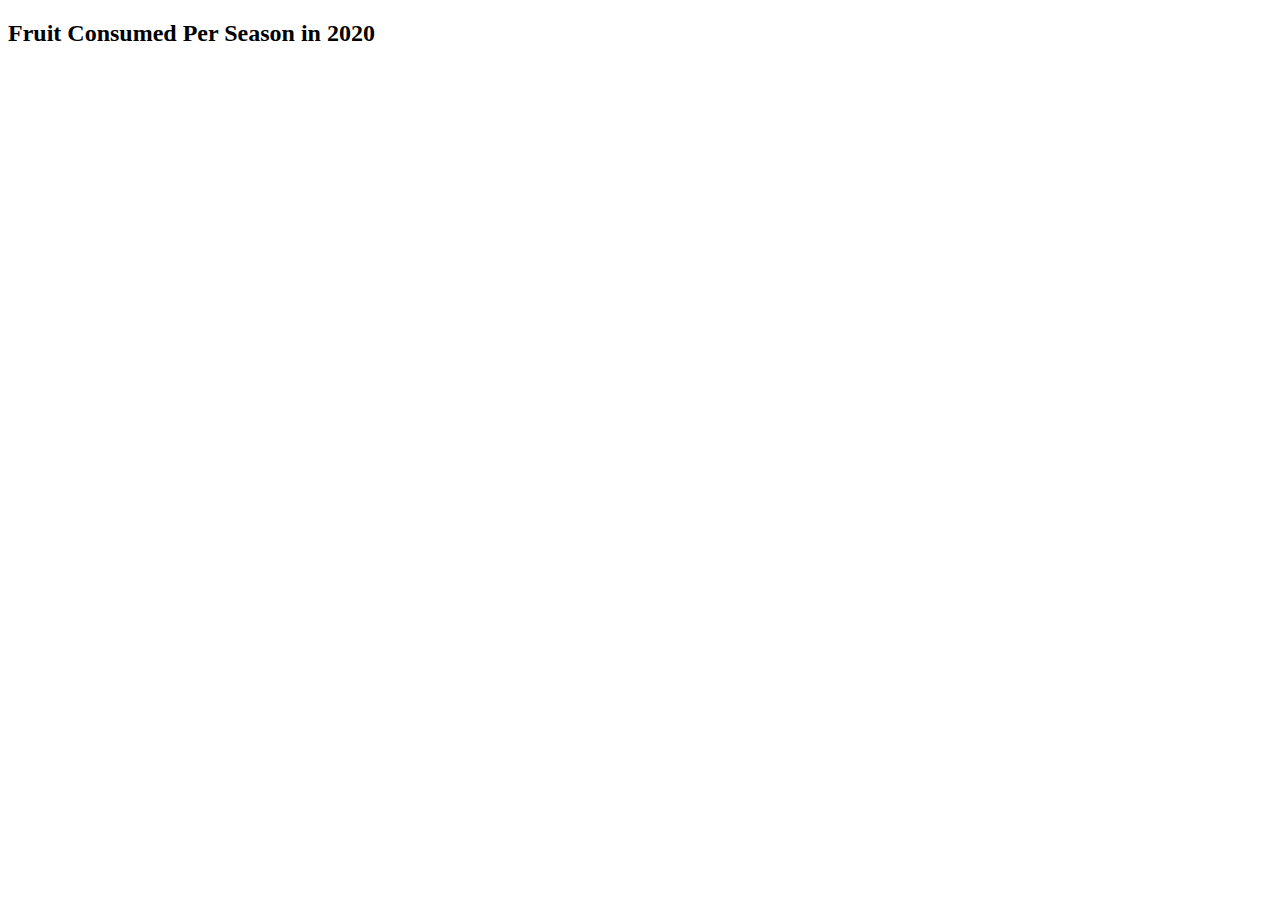
<file: Stacked bar chart/index.html>
<!DOCTYPE html>
<html lang="en" dir="ltr">
  <head>
    <meta charset="utf-8">
    <meta name="viewport" content="width=device-width, initial-scale=1.0">
    <link rel="stylesheet" href="./style.css">
    <title>Stacked Bar Chart of Fruit Consumption</title>
    <script src="https://d3js.org/d3.v3.min.js"></script>
    <script type="text/javascript" src="app.js" defer></script>
    <script type="module">import {scaleLinear} from "https://cdn.skypack.dev/d3-scale@4";</script>
  </head>
  <body>
    <h2>Fruit Consumed Per Season in 2020</h2>
    <div id="visualization"></div>
  </body>
</html>
</file>
<file: Stacked bar chart/style.css>
.container{
  width: 250px;
  height: 200 px;
  border: 1px solid #3feee6;
}

.bar{
  fill: #3feee6;
}
</file>
